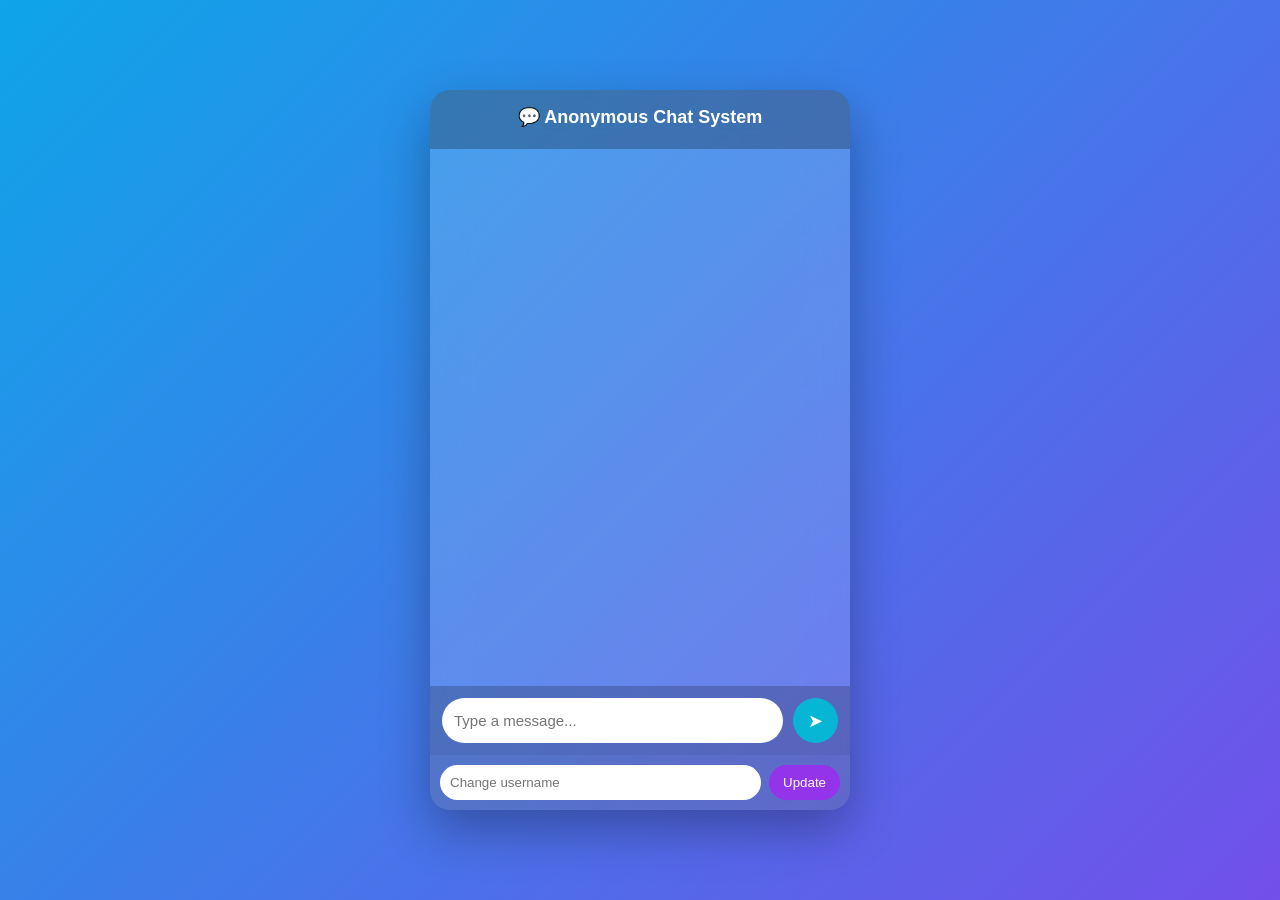
<file: templates/index.html>
<!DOCTYPE html>
<html>
<head>
<meta charset="UTF-8">
<meta name="viewport" content="width=device-width, initial-scale=1.0">
<title>Anonymous Chat System</title>
<link rel="stylesheet" href="/static/style.css">
<script src="https://cdn.socket.io/4.5.4/socket.io.min.js"></script>
</head>
<body>

<div class="background"></div>

<div class="app">
    
    <header>
        <div class="title">💬 Anonymous Chat System</div>
        <div id="me" class="me"></div>
    </header>

    <div id="messages" class="messages"></div>

    <div class="chat-controls">
        <input id="text" placeholder="Type a message..." autocomplete="off">
        <button onclick="send()">➤</button>
    </div>

    <div class="rename">
        <input id="newname" placeholder="Change username">
        <button onclick="changeName()">Update</button>
    </div>

</div>



<script src="/static/ui.js"></script>
</body>
</html>
</file>
<file: static/style.css>
* {
    margin: 0;
    padding: 0;
    box-sizing: border-box;
    font-family: 'Segoe UI', sans-serif;
}

html, body {
    height: 100%;
}

/* Animated background */
body {
    background: linear-gradient(-45deg, #4F46E5, #06B6D4, #9333EA, #0EA5E9);
    background-size: 400% 400%;
    animation: gradient 12s ease infinite;
    display: flex;
    justify-content: center;
    align-items: center;
}

@keyframes gradient {
    0% { background-position: 0% 50%; }
    50% { background-position: 100% 50%; }
    100% { background-position: 0% 50%; }
}

/* Main App */
.app {
    width: 420px;
    height: 80vh;
    max-height: 90vh;
    background: rgba(255, 255, 255, 0.15);
    backdrop-filter: blur(18px);
    border-radius: 20px;
    display: flex;
    flex-direction: column;
    overflow: hidden;
    box-shadow: 0 20px 50px rgba(0,0,0,0.3);
}

/* MOBILE FULL SCREEN MODE */
@media (max-width: 768px) {
    body {
        align-items: stretch;
    }

    .app {
        width: 100%;
        height: 100vh;
        border-radius: 0;
        max-height: 100vh;
    }
}

/* Header */
header {
    padding: 16px;
    text-align: center;
    color: white;
    font-weight: bold;
    background: rgba(0,0,0,0.25);
}

.title {
    font-size: 18px;
}

.me {
    font-size: 13px;
    opacity: 0.85;
    margin-top: 5px;
}

/* Messages */
.messages {
    flex: 1;
    padding: 15px;
    overflow-y: auto;
    display: flex;
    flex-direction: column;
    gap: 10px;
}

/* Message bubbles */
.msg {
    padding: 10px 14px;
    border-radius: 18px;
    max-width: 80%;
    font-size: 14px;
    animation: fadeIn 0.2s ease;
    word-wrap: break-word;
}

/* Own messages */
.msg.me {
    align-self: flex-end;
    background: #06B6D4;
    color: white;
}

/* Other messages */
.msg.other {
    align-self: flex-start;
    background: white;
    color: #333;
}

/* System message */
.system {
    font-size: 12px;
    text-align: center;
    color: #eee;
}

@keyframes fadeIn {
    from { opacity: 0; transform: translateY(4px); }
    to { opacity: 1; transform: translateY(0); }
}

/* Chat controls */
.chat-controls {
    display: flex;
    padding: 12px;
    gap: 10px;
    background: rgba(0,0,0,0.2);
}

.chat-controls input {
    flex: 1;
    padding: 12px;
    border-radius: 25px;
    border: none;
    outline: none;
    font-size: 15px;
}

/* Bigger mobile button */
.chat-controls button {
    width: 45px;
    height: 45px;
    border-radius: 50%;
    border: none;
    background: #06B6D4;
    color: white;
    font-size: 18px;
    cursor: pointer;
    transition: 0.3s;
}

.chat-controls button:hover {
    background: #4F46E5;
}

/* Rename section */
.rename {
    display: flex;
    padding: 10px;
    gap: 8px;
    background: rgba(0,0,0,0.15);
}

.rename input {
    flex: 1;
    padding: 10px;
    border-radius: 18px;
    border: none;
}

.rename button {
    padding: 10px 14px;
    border-radius: 18px;
    border: none;
    background: #9333EA;
    color: white;
    cursor: pointer;
}

/* Footer */
footer {
    margin-top: 10px;
    font-size: 13px;
    color: white;
}
</file>
